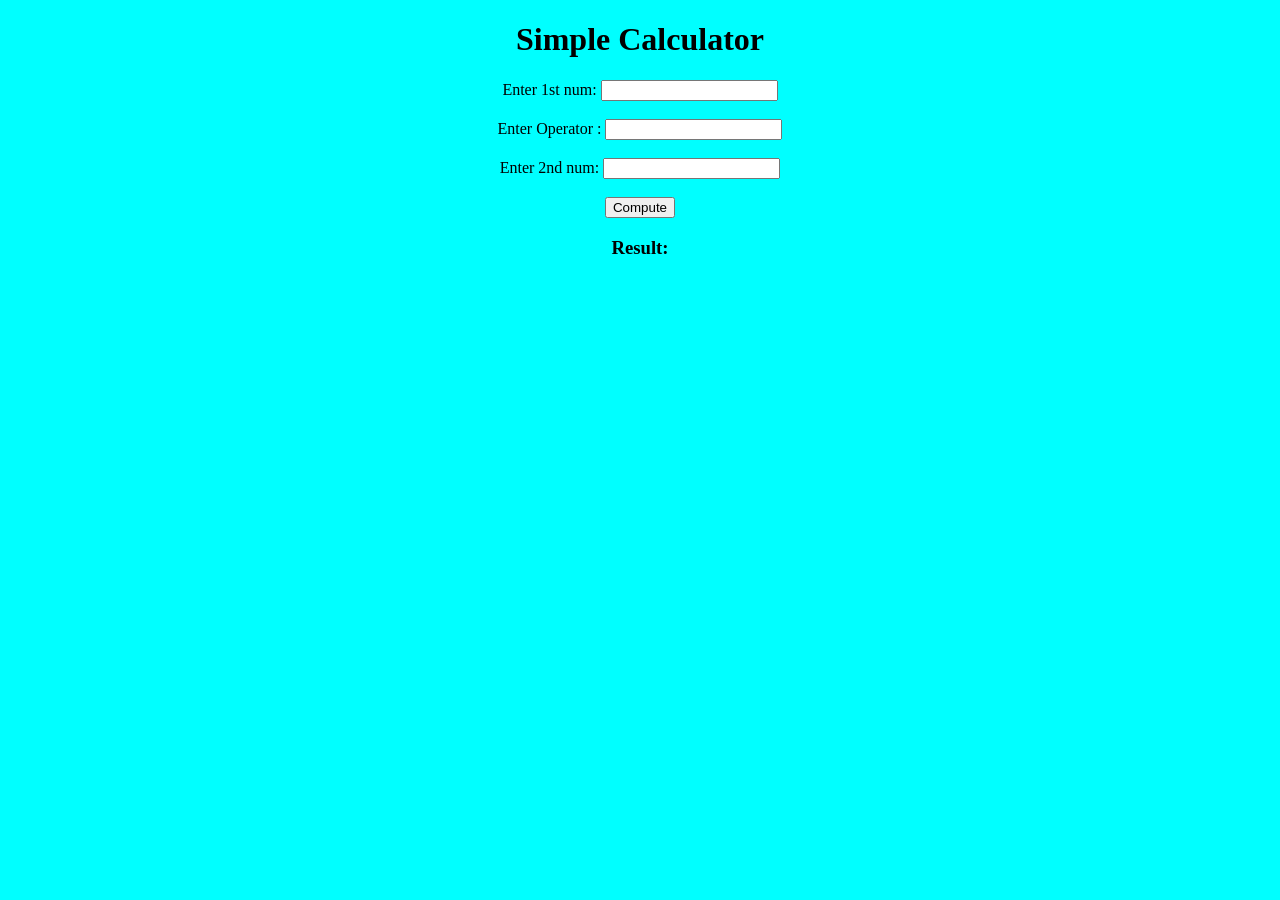
<file: index.html>
<!DOCTYPE html>
<html lang="en">
<head>
    <meta charset="UTF-8">
    <title>Simple Calculator</title>
    <link rel="stylesheet" href="style.css">
</head>
<body>
    <center><h1>Simple Calculator</h1>

    <label>Enter 1st num:</label>
    <input type="number" id="num1"><br><br>

    <label> Enter Operator :</label>
    <input type="text" id="operator" maxlength="1"><br><br>

    <label>Enter 2nd num:</label>
    <input type="number" id="num2"><br><br>

    <button onclick="calculate()">Compute</button>

    <h3>Result: <span id="result"></span></h3>

    <script src="index.js"></script></center>
</body>
</html>
</file>
<file: style.css>
body{
    background-color: aqua;
}
</file>
